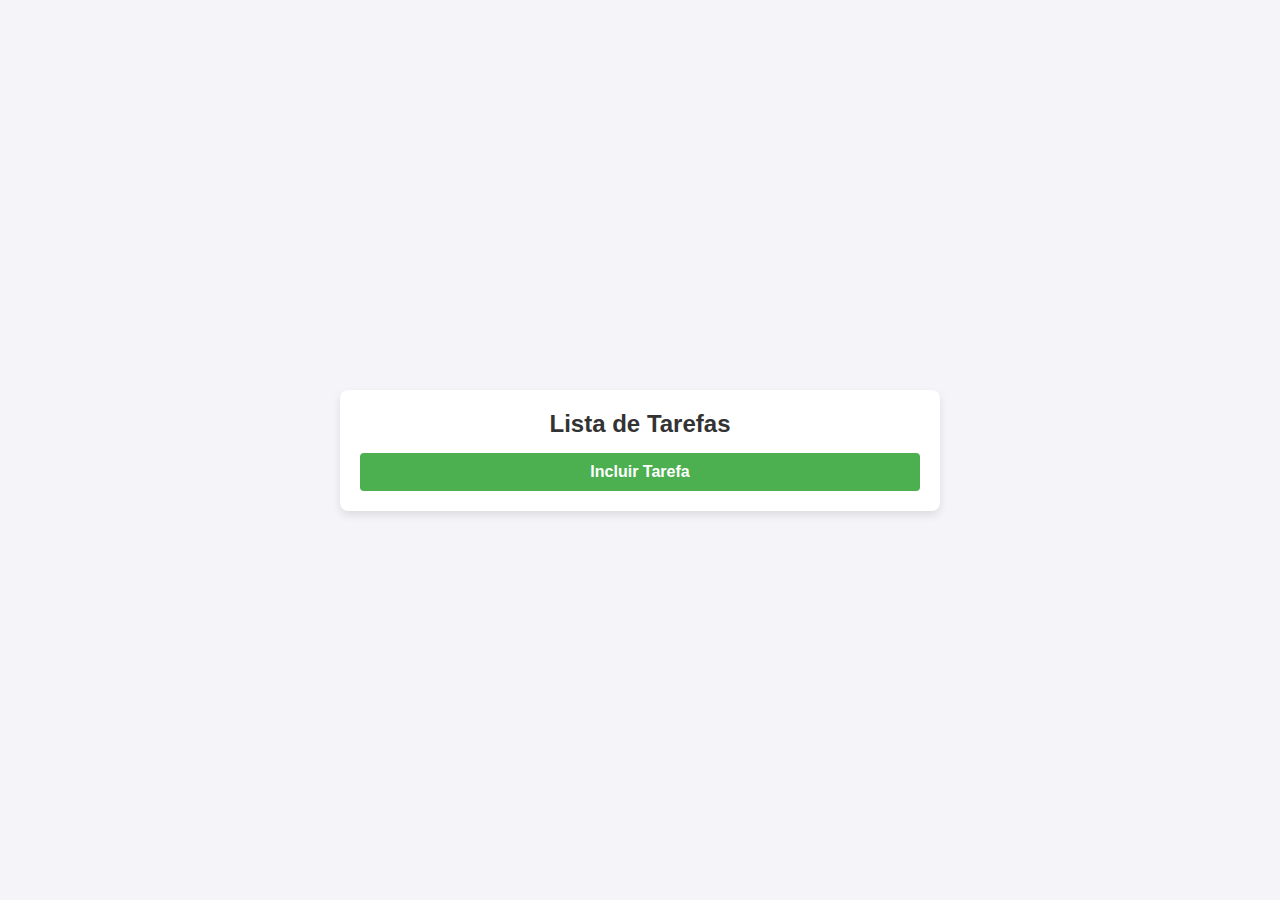
<file: index.html>
<!DOCTYPE html>
<html lang="pt-br">
<head>
  <meta charset="UTF-8">
  <meta name="viewport" content="width=device-width, initial-scale=1.0">
  <title>Lista de Tarefas</title>
  <link rel="stylesheet" href="./styles.css">
</head>
<body>
  <div id="taskListContainer">
  <h2>Lista de Tarefas</h2>
  <div id="taskList"></div>
  
  <button id="addTaskButton">Incluir Tarefa</button>

  <!-- Formulário de Incluir/Editar Tarefa -->
   <div id="taskFormContainer" class="hidden">
    <h3 id="formTitle">Incluir Tarefa</h3>
    <label for="taskName">Nome da Tarefa:</label>
    <input type="text" id="taskName" required>
    
    <label for="taskCost">Custo (R$):</label>
    <input type="number" id="taskCost" required>
    
    <label for="taskDate">Data Limite:</label>
    <input type="date" id="taskDate" required>
    
    <button id="saveTaskButton">Salvar</button>
    <button id="cancelTaskButton" onclick="closeTaskForm()">Cancelar</button>
  </div>
</div>

  <script src="./script.js"></script>
</body>
</html>
</file>
<file: styles.css>
/* Estilos Globais */
* {
  margin: 0;
  padding: 0;
  box-sizing: border-box;
}

body {
  font-family: Arial, sans-serif;
  background-color: #f4f4f9;
  color: #333;
  display: flex;
  justify-content: center;
  align-items: center;
  min-height: 100vh;
}

/* Container da Lista de Tarefas */
#taskListContainer {
  width: 100%;
  max-width: 600px;
  background: #fff;
  padding: 20px;
  border-radius: 8px;
  box-shadow: 0 4px 8px rgba(0, 0, 0, 0.1);
}

h2 {
  text-align: center;
  color: #333;
  margin-bottom: 15px;
}

#taskList {
  margin-top: 15px;
}

/* Item da Lista de Tarefas */
.task-item {
  display: flex;
  justify-content: space-between;
  align-items: center;
  padding: 12px;
  border: 1px solid #ddd;
  border-radius: 4px;
  margin-bottom: 8px;
  transition: background 0.3s;
}

.task-item.highlight {
  background-color: #fffae5; /* Destaca tarefas com custo >= 1000 */
}

.task-item span {
  font-size: 16px;
  font-weight: bold;
}

/* Botões de Ação */
.task-item button {
  background: none;
  border: none;
  cursor: pointer;
  font-size: 16px;
  color: #555;
  transition: color 0.2s;
}

.task-item button:hover {
  color: #333;
}

button#addTaskButton {
  display: block;
  width: 100%;
  padding: 10px;
  margin-top: 15px;
  background-color: #4CAF50;
  color: #fff;
  font-weight: bold;
  font-size: 16px;
  border: none;
  border-radius: 4px;
  cursor: pointer;
  transition: background 0.3s;
}

button#addTaskButton:hover {
  background-color: #45a049;
}

.task-item button[disabled] {
  color: #ddd;
  cursor: not-allowed;
}

/* Formulário de Adição/Edição */
#taskFormContainer {
  display: none; /* O formulário inicia escondido */
  background: #fff;
  padding: 20px;
  border: 1px solid #ddd;
  border-radius: 8px;
  margin-top: 15px; /* Distância acima do formulário */
  box-shadow: 0 4px 8px rgba(0, 0, 0, 0.1);
}

.hidden {
  display: none; /* A classe hidden ainda esconde o formulário */
}

#taskFormContainer h3 {
  margin-bottom: 10px;
  font-size: 18px;
  color: #333;
}

#taskFormContainer label {
  display: block;
  margin-top: 10px;
  font-weight: bold;
  color: #555;
}

#taskFormContainer input[type="text"],
#taskFormContainer input[type="number"],
#taskFormContainer input[type="date"] {
  width: calc(100% - 22px);
  padding: 8px;
  margin-top: 5px;
  border: 1px solid #ddd;
  border-radius: 4px;
  font-size: 16px;
}

#taskFormContainer button {
  padding: 10px;
  margin-top: 15px;
  width: 48%;
  font-size: 16px;
  font-weight: bold;
  border: none;
  border-radius: 4px;
  cursor: pointer;
  transition: background 0.3s;
}

#taskFormContainer button:first-of-type {
  background-color: #4CAF50;
  color: #fff;
}

#taskFormContainer button:last-of-type {
  background-color: #f44336;
  color: #fff;
  margin-left: 4%;
}

#taskFormContainer button:first-of-type:hover {
  background-color: #45a049;
}

#taskFormContainer button:last-of-type:hover {
  background-color: #e53935;
}

/* Estilos de Arrastar e Soltar */
.task-item.dragged {
  opacity: 0.6;
}

.task-item.over {
  border: 2px dashed #4CAF50;
}
</file>
